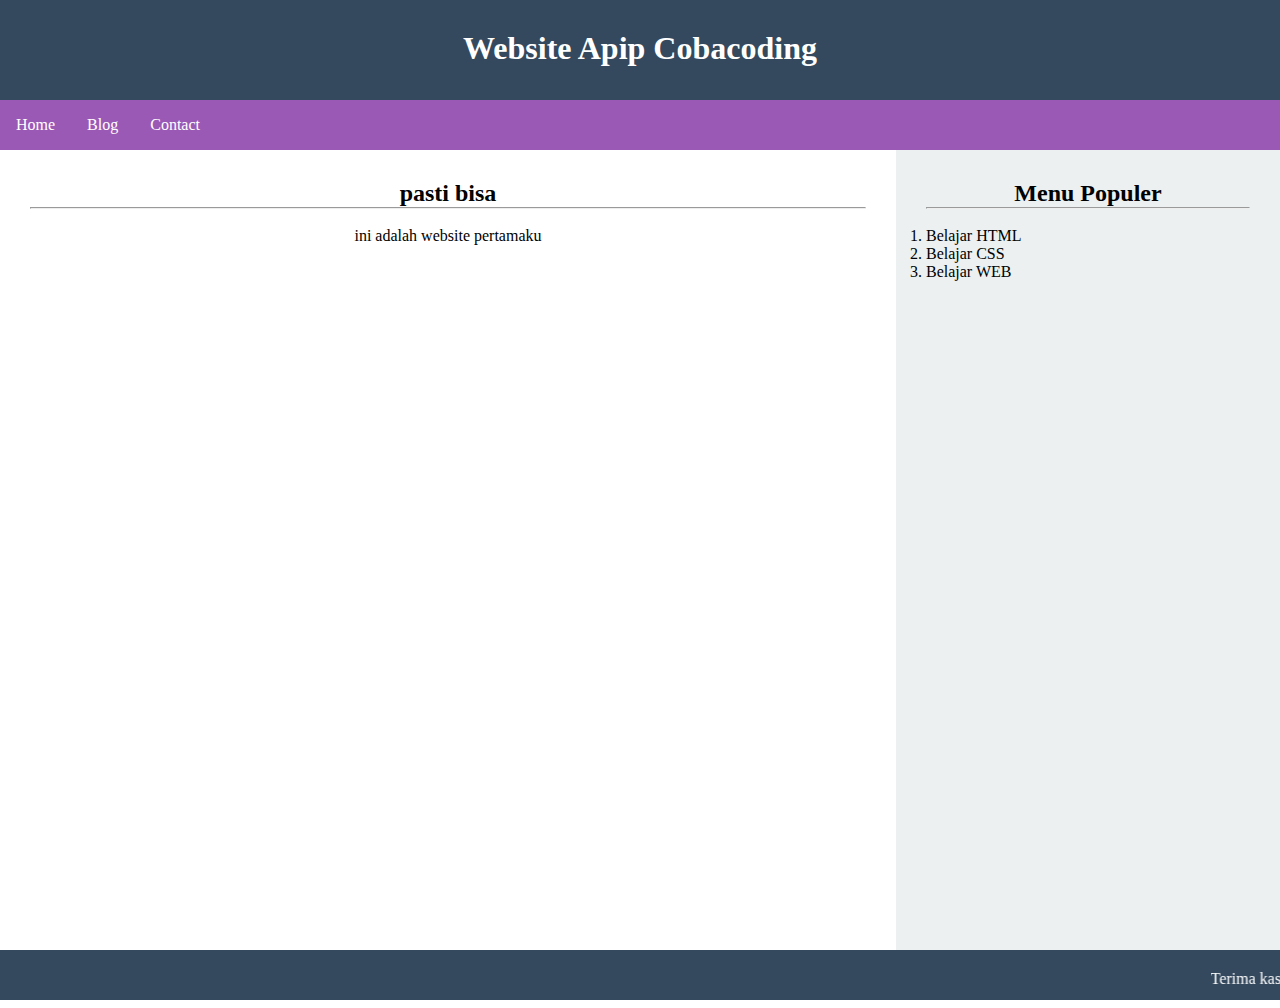
<file: index.html>
<html>
<head>
	<title>cobacoding</title>
	<link rel="stylesheet" href="style.css">
</head>
<body>

	<div id="kepala">
		<h1>Website Apip Cobacoding</h1>
	</div>

	<div id="menu">
		<ul>
			<li><a href="index.html">Home</a></li>
			<li><a href="blog.html">Blog</a></li>
			<li><a href="contact.html">Contact</a></li>
		</ul>
	</div>

	<div id="bungkus">
		<div class="konten">
			<div class="spasi">
				<h2>pasti bisa</h2></h2>
				<hr><br>
				<p>ini adalah website pertamaku </p>
			</div>
		</div>

		<div class="side">
			<div class="spasi">
				<h2>Menu Populer</h2>
				<hr>
				<br>
				<ol>
					<li>Belajar HTML</li>
					<li>Belajar CSS</li>
					<li>Belajar WEB</li>
				</ol>
			</div>			
		</div>
	</div>

	<div id="footer">
		<marquee>Terima kasih telah berkunjung di blog saya</marquee>
	</div>

	
</body>
</html>
</file>
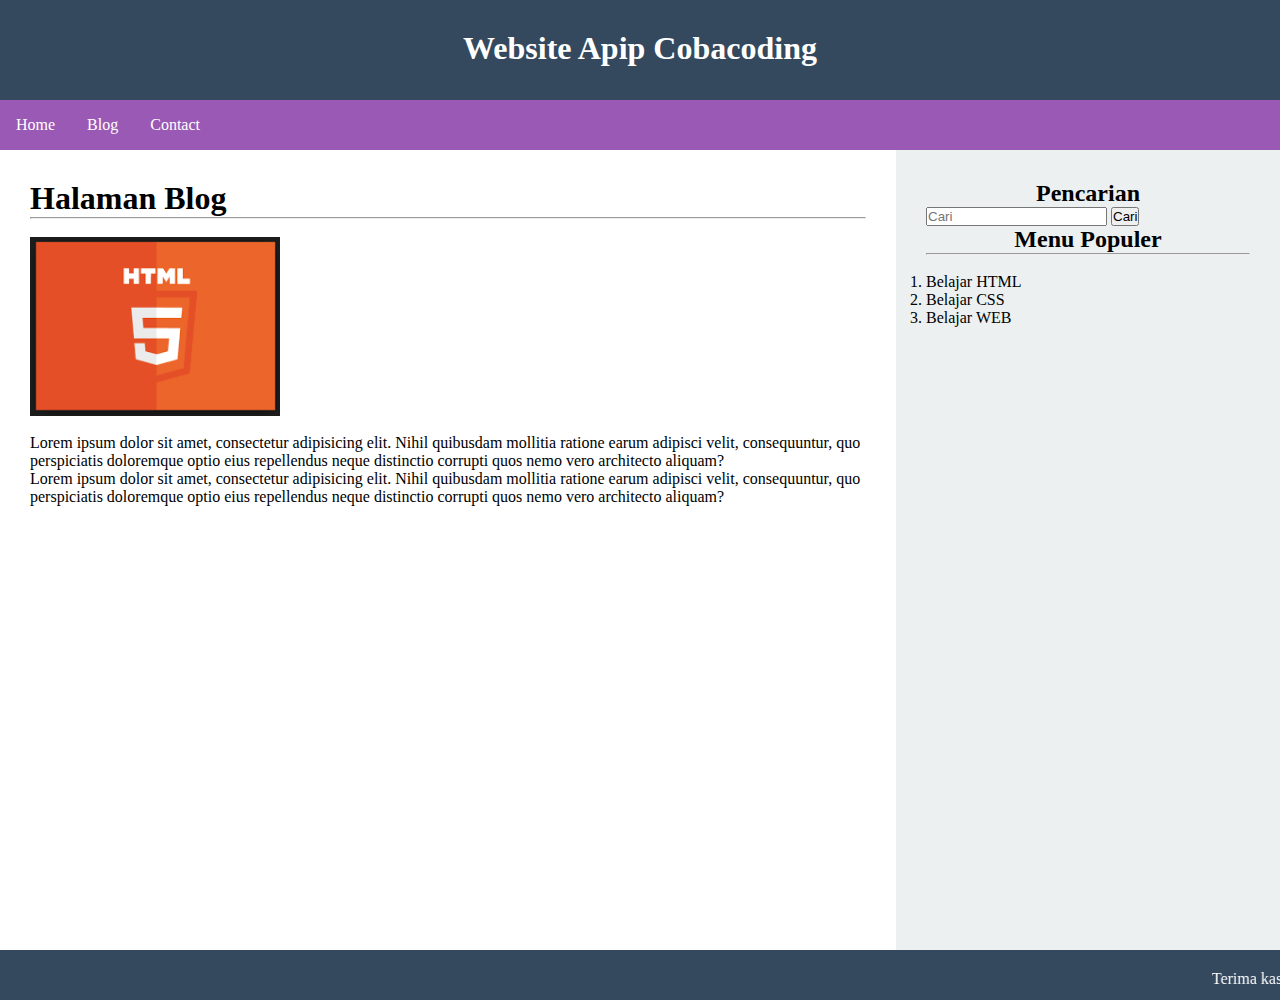
<file: blog.html>
<html>
<head>
	<title>cobacoding</title>
	<link rel="stylesheet" href="style.css">
</head>
<body>

	<div id="kepala">
		<h1>Website Apip Cobacoding</h1>
	</div>

	<div id="menu">
		<ul>
			<li><a href="index.html">Home</a></li>
			<li><a href="blog.html">Blog</a></li>
			<li><a href="contact.html">Contact</a></li>
		</ul>
	</div>

	<div id="bungkus">
		<div class="konten">
			<div class="spasi">
				<h1>Halaman Blog</h1>
				<hr><br>
				<img src="images.png" alt="logo" width="250">
				<br><br>
				<p id="paragraf">Lorem ipsum dolor sit amet, consectetur adipisicing elit. Nihil quibusdam mollitia ratione earum adipisci velit, consequuntur, quo perspiciatis doloremque optio eius repellendus neque distinctio corrupti quos nemo vero architecto aliquam?</p>
				<p id="paragraf">Lorem ipsum dolor sit amet, consectetur adipisicing elit. Nihil quibusdam mollitia ratione earum adipisci velit, consequuntur, quo perspiciatis doloremque optio eius repellendus neque distinctio corrupti quos nemo vero architecto aliquam?</p>
			</div>
		</div>

		<div class="side">
			<div class="spasi">
			  <h2>Pencarian</h2>
			  <form>
			    <input type="text" placeholder="Cari">
			    <button>Cari</button>
			  </form>
				<h2>Menu Populer</h2>
				<hr>
				<br>
				<ol>
					<li>Belajar HTML</li>
					<li>Belajar CSS</li>
					<li>Belajar WEB</li>
				</ol>
			</div>			
		</div>
	</div>

	<div id="footer">
		<marquee>Terima kasih telah berkunjung di blog saya</marquee>
	</div>

	
</body>
</html>
</file>
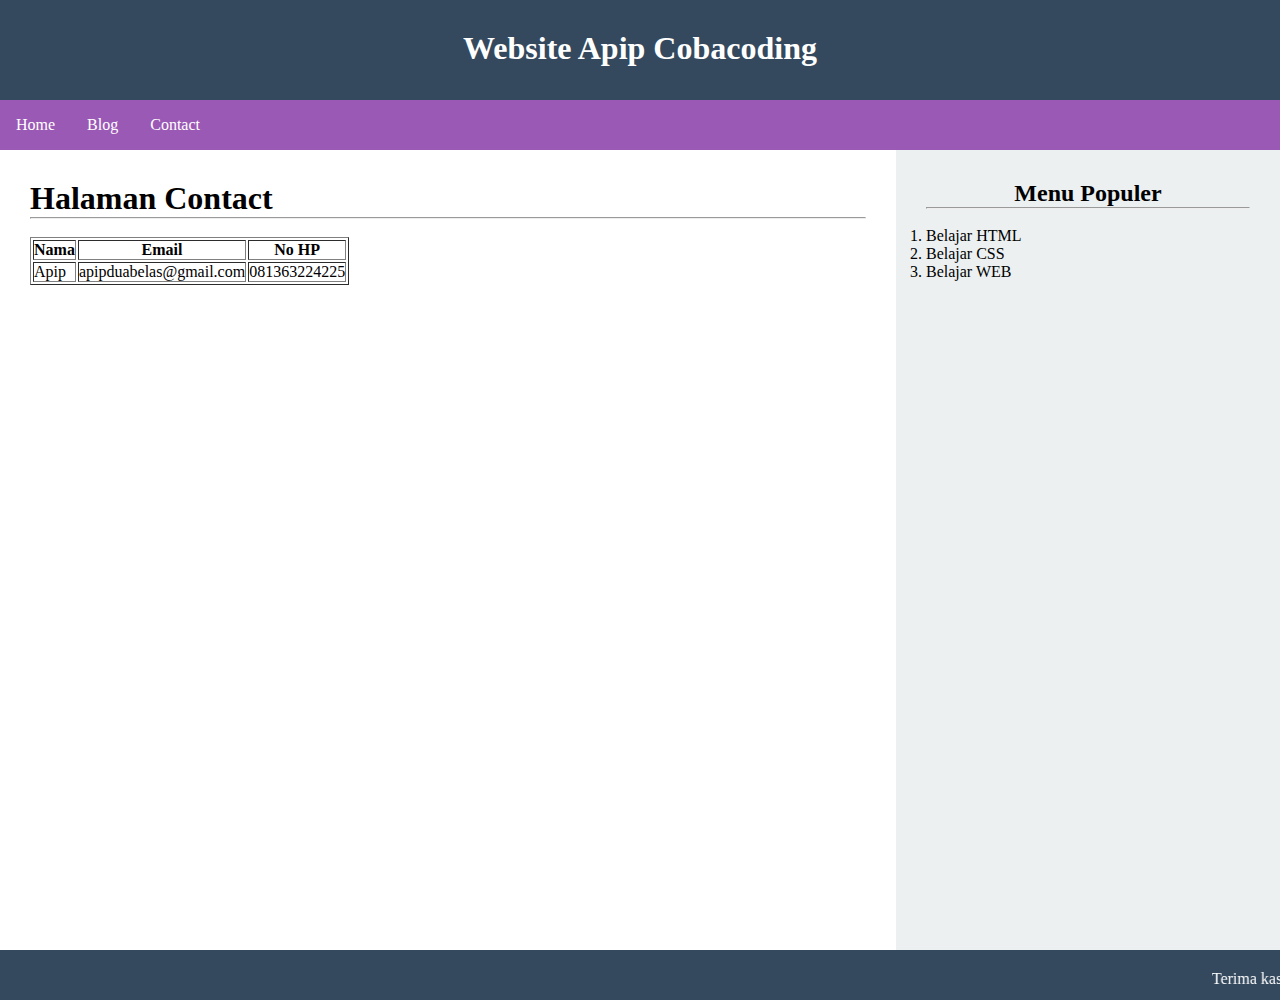
<file: contact.html>
<html>
<head>
	<title>cobacoding</title>
	<link rel="stylesheet" href="style.css">
</head>
<body>

	<div id="kepala">
		<h1>Website Apip Cobacoding</h1>
	</div>

	<div id="menu">
		<ul>
			<li><a href="index.html">Home</a></li>
			<li><a href="blog.html">Blog</a></li>
			<li><a href="contact.html">Contact</a></li>
		</ul>
	</div>

	<div id="bungkus">
		<div class="konten">
			<div class="spasi">
				<h1>Halaman Contact</h1>
				<hr><br>
				<table border="1">
					<thead>
						<tr>
							<th>Nama</th>
							<th>Email</th>
							<th>No HP</th>
						</tr>
					</thead>
					<tbody>
						<tr>
							<td>Apip</td>
							<td>apipduabelas@gmail.com</td>
							<td>081363224225</td>
						</tr>
					</tbody>
				</table>
			</div>
		</div>

		<div class="side">
			<div class="spasi">
				<h2>Menu Populer</h2>
				<hr>
				<br>
				<ol>
					<li>Belajar HTML</li>
					<li>Belajar CSS</li>
					<li>Belajar WEB</li>
				</ol>
			</div>			
		</div>
	</div>

	<div id="footer">
		<marquee>Terima kasih telah berkunjung di blog saya</marquee>
	</div>

	
</body>
</html>
</file>
<file: style.css>
*{
	margin: 0;
	padding: 0;
}
#kepala{
	background: #34495e;
	width: 100%;
	height: 100px;
}

#kepala h1{

	color: white;
	text-align: center;
	padding: 30px;
}
#menu{
	
	width: 100%;
	height: 50px;
}

#menu ul{
	margin: 0;
	padding: 0;
	background: #9b59b6;
	overflow: hidden;
	list-style-type: none;
}
#menu ul li{
	float: left;
}

#menu ul li a{
	display: block;
	color: white;
	text-align: center;
	padding: 16px;
	text-decoration: none;
}

#menu ul li a:hover{
	background: #3498db;
}

#bungkus{
	width: 100%;
	height: 800px;
}

.konten{
	width: 70%;
	height: 800px;
	float: left;

}
.side{
	width: 30%;
	height: 800px;
	float: left;
	background: #ecf0f1;

}
.spasi{
	
	padding: 30px;
}
.spasi h2,p{
	text-align: center;
}

#footer{
	width: 100%;
	height: 50;
	background: #34495e;
}

#footer marquee{

	color: white;
	padding: 20px;
}
#paragraf{
	text-align: left;
}
</file>
